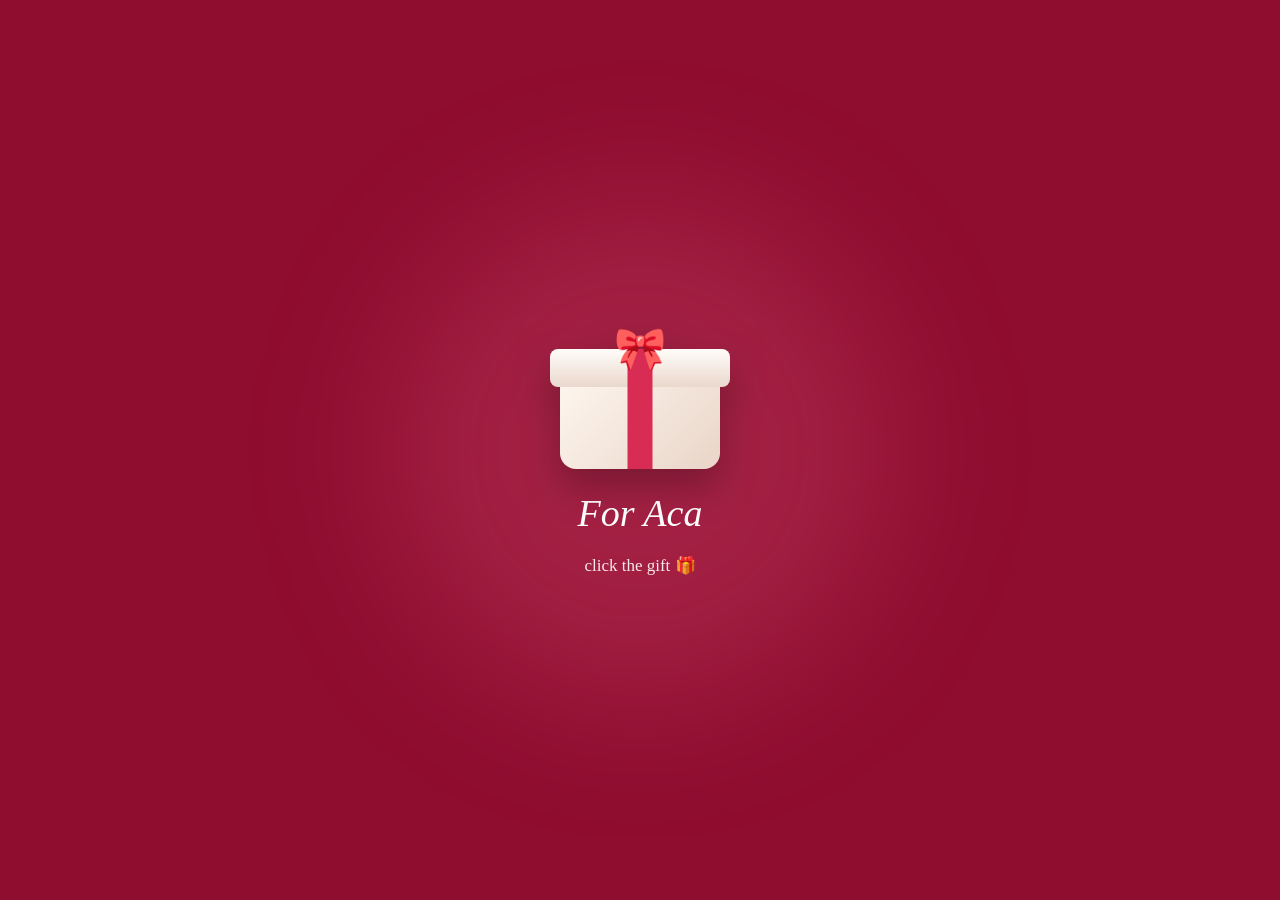
<file: index.html>
<!DOCTYPE html>
<html lang="id">

<head>
    <meta charset="UTF-8">
    <meta name="viewport" content="width=device-width, initial-scale=1.0">

    <title>For Acaa 💌</title>

    <link rel="stylesheet" href="Love2.css">
</head>

<body>

    <!-- =========================
         MUSIC
    ========================== -->

    <audio id="music" loop>
        <source src="magnolia.mp3" type="audio/mpeg">
    </audio>


    <!-- =========================
         HALAMAN GIFT
    ========================== -->

    <div class="page" id="home">

        <div class="glow"></div>

        <div class="content">

            <div class="box-wrap" id="giftButton">

                <div class="gift">

                    <div class="bow">🎀</div>

                    <div class="lid" id="lid"></div>

                    <div class="gift-body"></div>

                </div>

            </div>


            <div class="for">
                For Aca
            </div>


            <div class="hint">
                click the gift 🎁
            </div>

        </div>

    </div>



    <!-- =========================
         HALAMAN SURAT
    ========================== -->

    <div class="page letter-page" id="letterPage">

        <div class="letter">

            <div class="from">
                From: Nabil<br>
                For: Aca
            </div>


            <h1>
                For you, Aca ♡
            </h1>


            <p>
                Hi My love, meeting u was like my best
                part of life, its too much if i explain how
                perfect u're, u have kind a kind heart like an
                angel and i hope i will love u till the world stops
                turning.
            </p>


            <p>
                Please don't be scared to tell me about your
                problems. You don't bother me. I always listen
                to you, no matter what.

                Dan kalau kamu masih nggak percaya diri,
                kata bunda aku, di dunia ini nggak ada yang
                bener-bener perfect.

                Tapi, aku bakal lengkapin semuanya di kamu,
                so that you can be more perfect without any
                lack of confidence.
            </p>


            <p>
                Thank u for making me feel like I'm the most
                special boy in the world.

                I love u so muchhh.

                Makasih banyak pokoknya.

                Dan makasih juga udah selalu bikin aku
                tersenyum setiap hari.

                (jangan salting bacanya ya wkwkwkkw)
            </p>


            <div class="signature">
                — from someone who appreciates you ♡
            </div>


            <div class="button-area">

                <button onclick="location.reload()">
                    open again ✨
                </button>

            </div>

        </div>

    </div>



    <!-- =========================
         JAVASCRIPT
    ========================== -->

    <script>

        document.addEventListener("DOMContentLoaded", function () {

            const giftButton =
                document.getElementById("giftButton");

            giftButton.addEventListener("click", openGift);

        });



        function openGift() {

            /* =====================
               MUSIC
            ====================== */

            const music =
                document.getElementById("music");

            music.volume = 0.6;

            music.play().catch(function (error) {
                console.log("Musik tidak bisa diputar:", error);
            });



            /* =====================
               ELEMENT GIFT
            ====================== */

            const lid =
                document.getElementById("lid");

            const bow =
                document.querySelector(".bow");

            const home =
                document.getElementById("home");

            const letterPage =
                document.getElementById("letterPage");



            /* =====================
               BUKA BOX
            ====================== */

            lid.style.transform =
                "translateY(-85px) rotate(-8deg)";


            bow.style.transform =
                "translateX(-50%) translateY(-85px) rotate(-10deg)";


            bow.style.opacity = "0";



            /* =====================
               BUNGA
            ====================== */

            const flowers = [

                "🌹",
                "🌸",
                "🌷",
                "🌺",
                "💐",
                "🌹",
                "🌸",
                "🌷",
                "🌺",
                "🌹",
                "🌸",
                "🌷",
                "💐",
                "🌹",
                "🌺"

            ];



            flowers.forEach(function (flower, i) {

                const el =
                    document.createElement("div");


                el.className = "flower";


                el.textContent = flower;



                const x =
                    (Math.random() * 90 - 45) + "vw";


                const y =
                    (-20 - Math.random() * 65) + "vh";


                const s =
                    (0.7 + Math.random() * 1.4)
                    .toFixed(2);


                const r =
                    (Math.random() * 720 - 360)
                    .toFixed(0) + "deg";



                el.style.left = "50%";

                el.style.top = "50%";



                el.style.setProperty(
                    "--x",
                    x
                );


                el.style.setProperty(
                    "--y",
                    y
                );


                el.style.setProperty(
                    "--s",
                    s
                );


                el.style.setProperty(
                    "--r",
                    r
                );


                el.style.animationDelay =
                    (i * 0.08) + "s";



                document.body.appendChild(el);



                setTimeout(function () {

                    el.remove();

                }, 3500);

            });



            /* =====================
               BUKA SURAT
            ====================== */

            setTimeout(function () {

                home.style.display = "none";

                letterPage.classList.add("show");

            }, 1800);

        }

    </script>

</body>

</html>
</file>
<file: Love2.css>
* {
  box-sizing: border-box;
}

body {
  margin: 0;
  min-height: 100vh;
  overflow: hidden;
  font-family: Georgia, "Times New Roman", serif;
  background: #8f0d2f;
  color: white;
}

.page {
  min-height: 100vh;
  display: flex;
  align-items: center;
  justify-content: center;
  position: relative;
  overflow: hidden;
}

.glow {
  position: absolute;
  width: 500px;
  height: 500px;
  border-radius: 50%;
  background: rgba(255, 120, 160, 0.18);
  filter: blur(70px);
}

.content {
  position: relative;
  z-index: 5;
  text-align: center;
  width: min(92%, 650px);
}

.box-wrap {
  cursor: pointer;
  display: inline-block;
  transition: transform 0.3s ease;
}

.box-wrap:hover {
  transform: scale(1.05);
}

.gift {
  position: relative;
  width: 180px;
  height: 145px;
  margin: auto;
  filter: drop-shadow(0 18px 18px rgba(0, 0, 0, 0.25));
}

.gift-body {
  position: absolute;
  left: 10px;
  right: 10px;
  bottom: 0;
  height: 105px;
  background: linear-gradient(135deg, #fff8f1, #e9d5c8);
  border-radius: 5px 5px 16px 16px;
}

.gift-body::before {
  content: "";
  position: absolute;
  left: 50%;
  transform: translateX(-50%);
  width: 25px;
  height: 100%;
  background: #d92c55;
}

.lid {
  position: absolute;
  z-index: 3;
  top: 25px;
  left: 0;
  width: 180px;
  height: 38px;
  border-radius: 8px;
  background: linear-gradient(#fffdf9, #ead8cd);
  transition:
    transform 0.8s cubic-bezier(0.2, 0.8, 0.2, 1),
    top 0.8s;
}

.lid::before {
  content: "";
  position: absolute;
  left: 50%;
  transform: translateX(-50%);
  width: 25px;
  height: 38px;
  background: #d92c55;
}

.bow {
  position: absolute;
  z-index: 4;
  top: 0;
  left: 50%;
  transform: translateX(-50%);
  font-size: 42px;
  color: #d92c55;
  transition:
    transform 0.8s,
    opacity 0.5s;
}

.hint {
  margin-top: 20px;
  font-size: 17px;
  opacity: 0.9;
}

.for {
  font-size: 38px;
  font-style: italic;
  margin-top: 18px;
}

.flower {
  position: absolute;
  z-index: 8;
  font-size: 32px;
  pointer-events: none;
  animation: fly 2.2s ease-out forwards;
}

@keyframes fly {

  0% {
    transform:
      translate(0, 0)
      scale(0.2)
      rotate(0deg);

    opacity: 0;
  }

  15% {
    opacity: 1;
  }

  100% {
    transform:
      translate(var(--x), var(--y))
      scale(var(--s))
      rotate(var(--r));

    opacity: 0;
  }
}


/* SURAT */

.letter-page {
  display: none;
  opacity: 0;
  transition: opacity 0.8s ease;
}

.letter-page.show {
  display: flex;
  opacity: 1;
}

.letter {
  width: min(90%, 620px);
  max-height: 82vh;
  overflow: auto;

  padding: 45px 38px;

  color: #3d3030;

  background:
    linear-gradient(
      rgba(255, 250, 238, 0.96),
      rgba(245, 232, 211, 0.96)
    );

  box-shadow:
    0 20px 60px rgba(0, 0, 0, 0.35);

  border-radius: 4px;

  transform: rotate(-1deg);

  position: relative;
}

.letter::before {
  content: "✦";

  position: absolute;

  right: 24px;
  top: 18px;

  color: #b51d46;

  font-size: 24px;
}

.from {
  font-size: 17px;
  line-height: 1.7;
  margin-bottom: 28px;
  font-style: italic;
}

.letter h1 {
  margin: 0 0 20px;

  color: #9f183e;

  font-size: 34px;

  font-weight: normal;
}

.letter p {
  font-size: 17px;
  line-height: 1.9;

  margin: 0 0 18px;
}

.signature {
  margin-top: 30px;

  text-align: right;

  font-size: 21px;

  font-style: italic;

  color: #9f183e;
}

.button-area {
  text-align: center;
  margin-top: 25px;
}

.button-area button {
  border: none;

  border-radius: 30px;

  padding: 12px 22px;

  background: #9f183e;

  color: white;

  cursor: pointer;

  font-size: 15px;
}


/* HP */

@media (max-width: 600px) {

  .gift {
    transform: scale(0.9);
  }

  .for {
    font-size: 32px;
  }

  .letter {
    padding: 32px 25px;
  }

  .letter h1 {
    font-size: 29px;
  }

  .letter p {
    font-size: 16px;
  }

}
```
</file>
